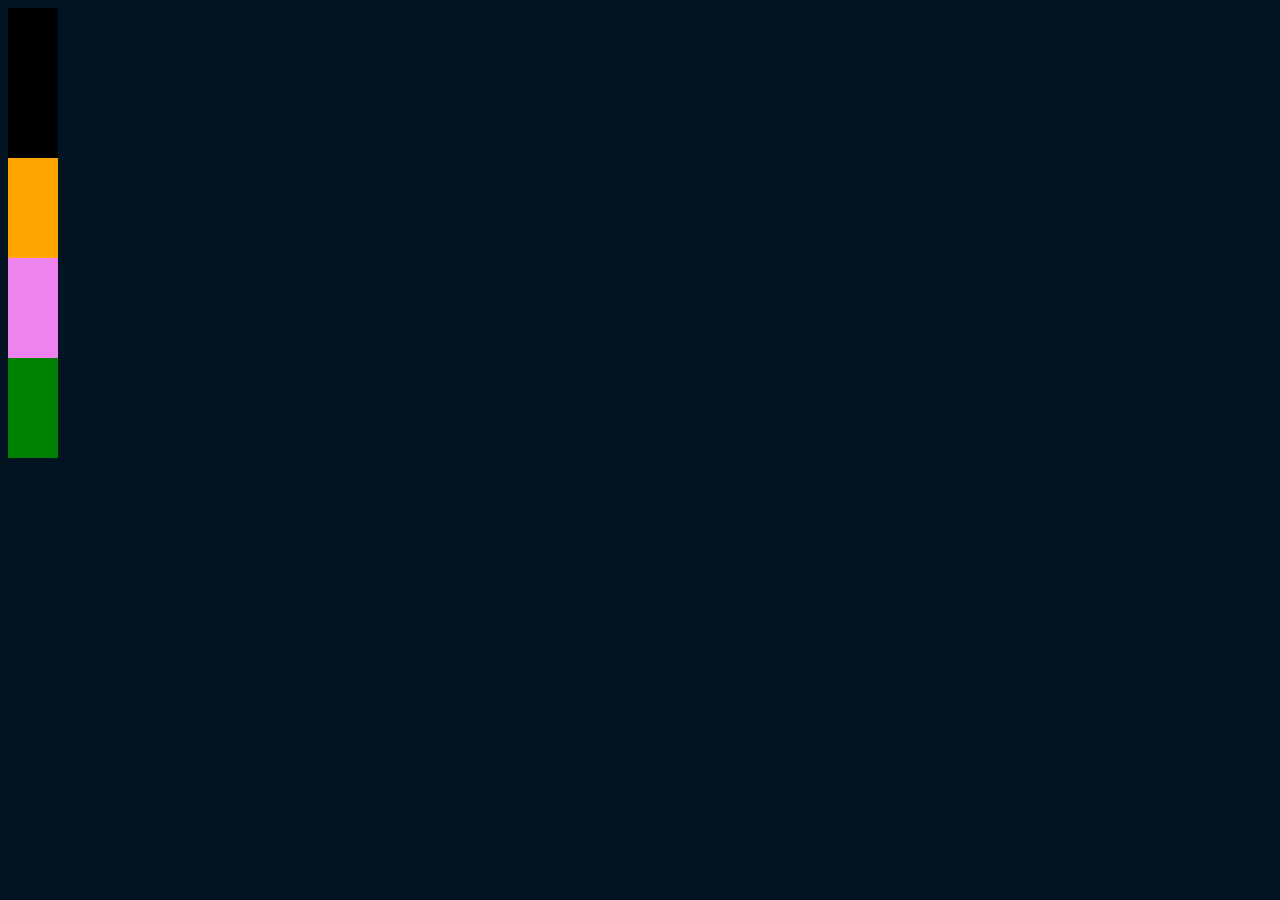
<file: index.html>
<!DOCTYPE html>
<html>
<head>
	<meta name="viewport" content="width=device-width, initial-scale=1.0s">
	<meta charset="utf-8">
	<link rel="stylesheet" href="anim.css">
</head>
<body>
<div class="block"></div>
<div class="black"></div>
<div class="orange"></div>
<div class="violet"></div>
<div class="green"></div>
</body>
</html>
</file>
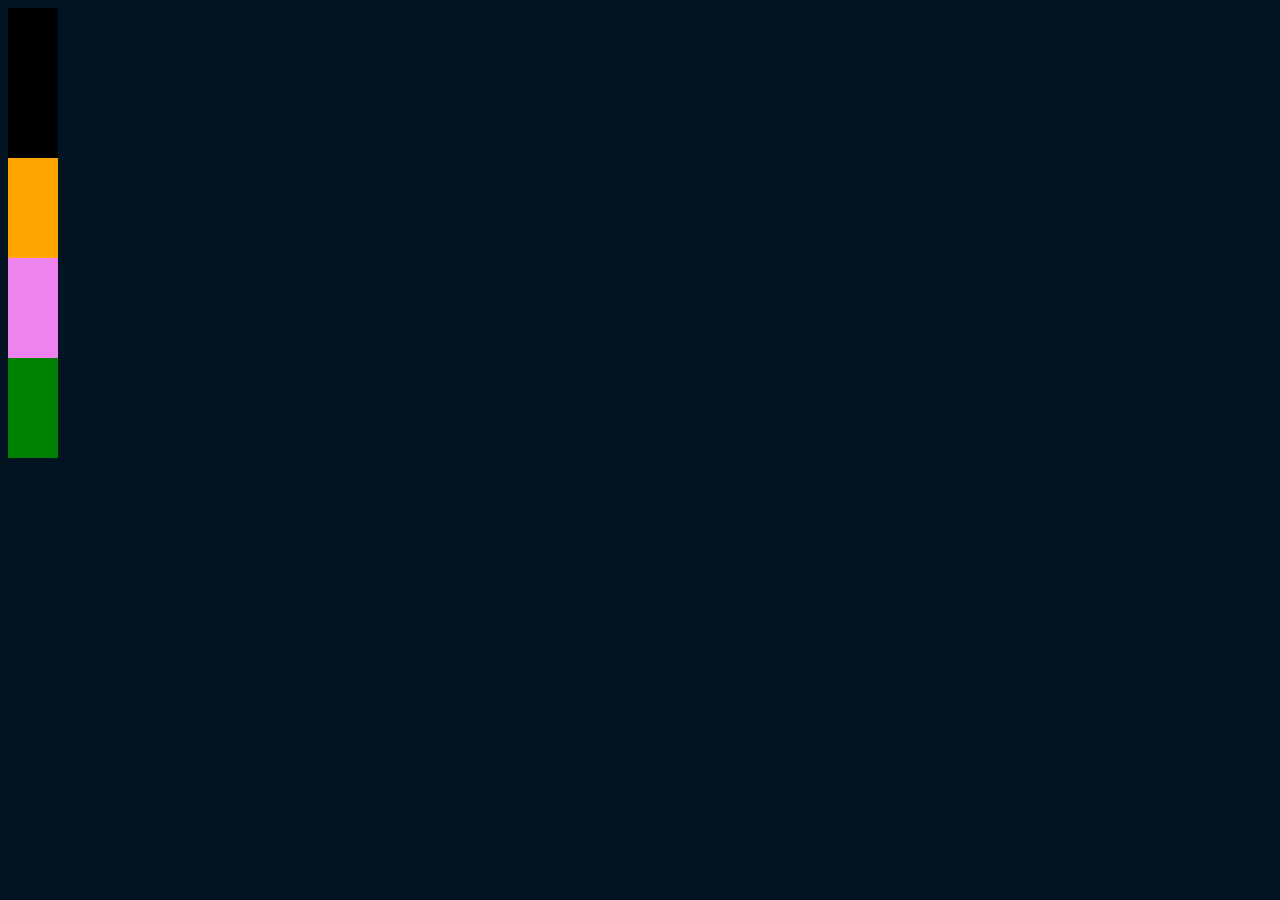
<file: anim.html>
<!DOCTYPE html>
<html>
<head>
	<meta name="viewport" content="width=device-width, initial-scale=1.0s">
	<meta charset="utf-8">
	<link rel="stylesheet" href="anim.css">
	<title>
	</title>
</head>
<body>
<div class="block"></div>
<div class="black"></div>
<div class="orange"></div>
<div class="violet"></div>
<div class="green"></div>
</body>
</html>
</file>
<file: anim.css>
body{
      background-color: #021321;
}
.block{
	height: 50px;
	width: 50px;
	background-color: black;
	position: relative;
	transition: width 2s;
	animation: a 4s linear infinite;

}
@keyframes a{
	0%{left: 0px; top: 0px;}
	25%{left: 1500px; top: 0px;}
	50%{left: 1500px; top: 700px;}
	75%{left:0px; top: 700px;}
	100%{left: 0px; top: 0px;}
}
.black{
	height: 100px;
	width: 50px;
	background-color: black;
	position: relative;
	transition: width 2s, height 4s,transform 2s;
	animation: a 5s linear infinite;
}
.orange{
	height: 100px;
	width: 50px;
	background-color: orange;
	position: relative;
	transition: width 2s, height 4s,transform 2s;
	animation: a 6s linear infinite;
}
.violet{
	height: 100px;
	width: 50px;
	background-color: violet;
	position: relative;
	transition: width 2s, height 4s,transform 2s;
	animation: a 7s linear infinite;
}
.green{
	height: 100px;
	width: 50px;
	background-color: green;
	position: relative;
	transition: width 2s, height 4s,transform 2s;
	animation: a 8s linear infinite;
}
.black:hover,.violet:hover,.orange:hover,.green:hover {
              
              transform: scale(2,3);

}
</file>
